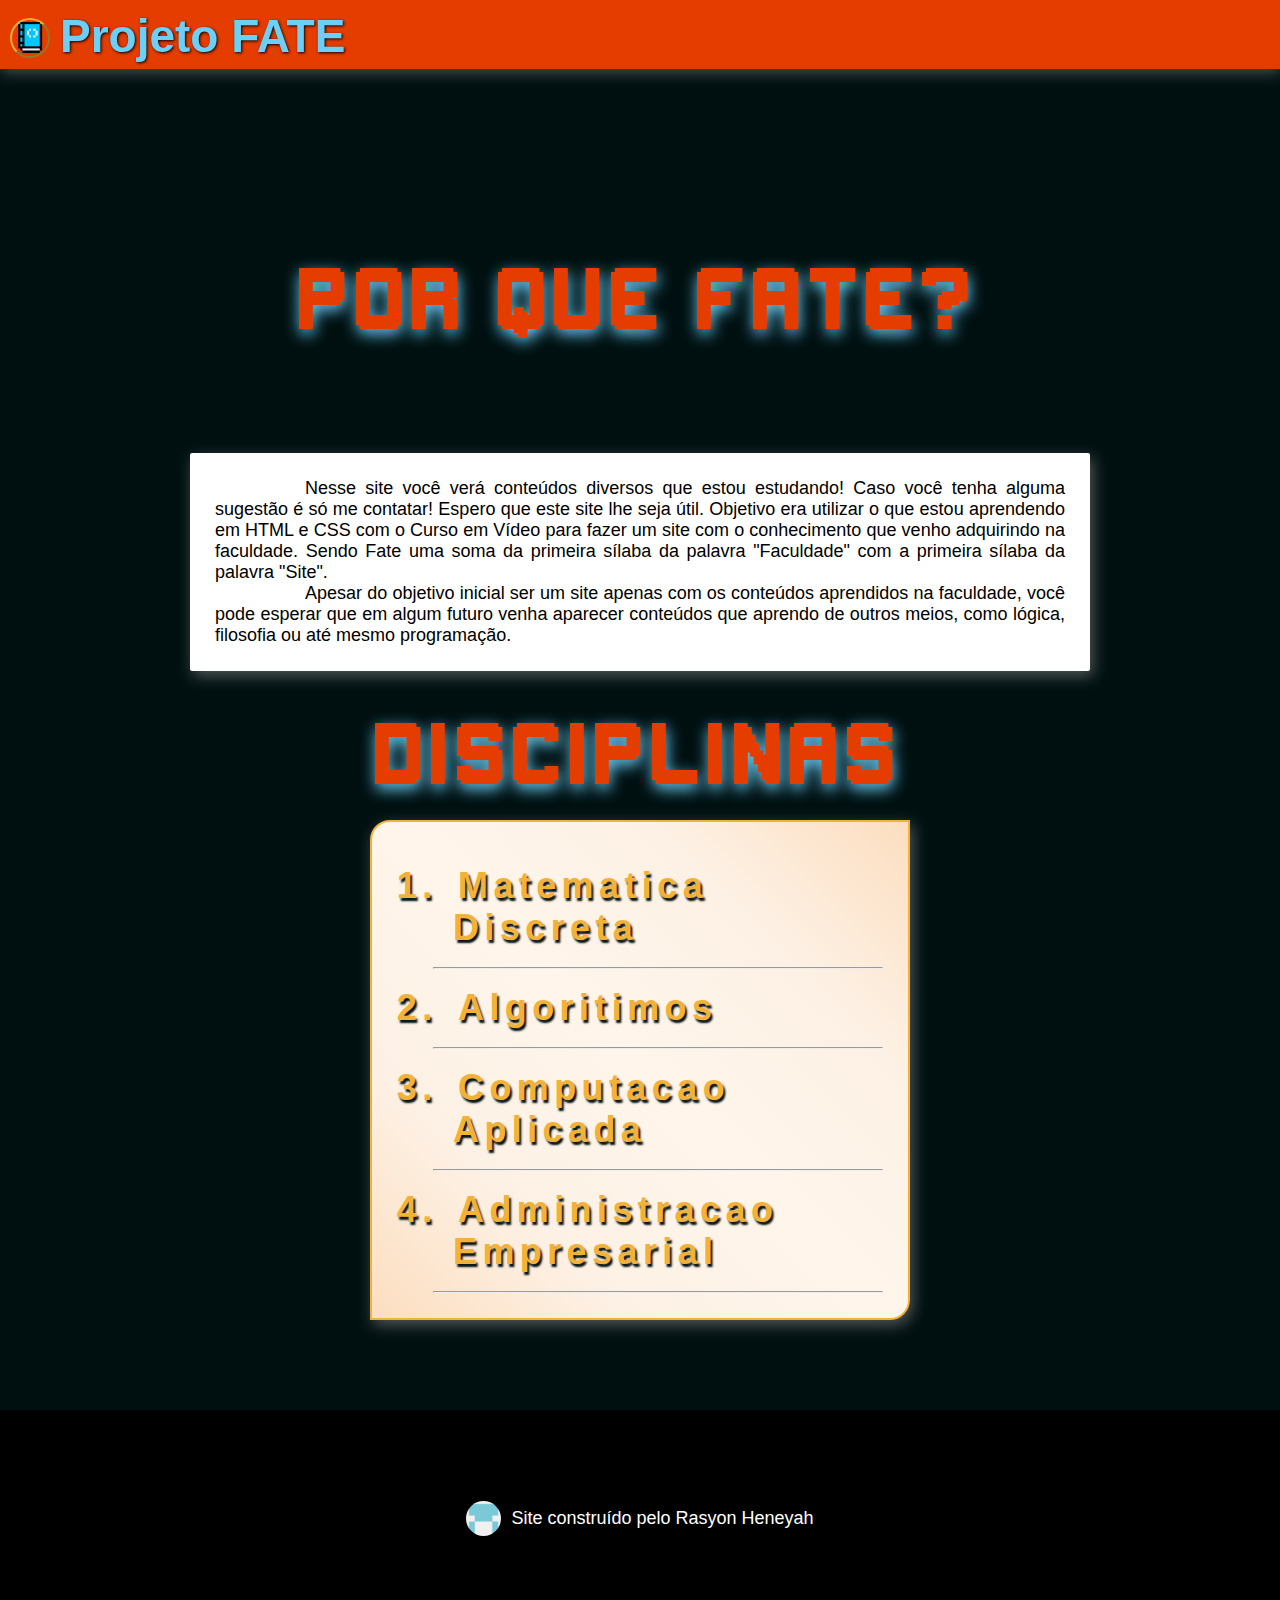
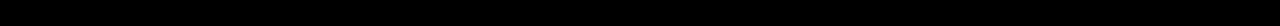
<file: index.html>
<!DOCTYPE html>
<html lang="pt-br">
<head>
    <meta charset="UTF-8">
    <meta name="viewport" content="width=device-width, initial-scale=1.0">
    <meta name="description" content="Sistema de Informação, Programação e Outros">
    <meta name="author" content="Rasyon">
    <meta name="keywords" content="SI, Sistema de Informação, Programação, Matemática Discreta, Administração Empresarial, Algorítmos, Computação Aplicada">
    <title>Fate</title>
    <link rel="shortcut icon" href="favicon(1).ico">
    <link rel="stylesheet" href="style.css">
<body>
    <header class="header">
            <div class="esfera">
                <a class="perfilgithub" target="_blank" lang="pt-br" rel="external" a href="https://github.com/Rasyonheneyah">
                    <div class="icone"></div>
                </a>
            </div>
            <h1>Projeto FATE</h1>
        <nav>
        </nav>
    </header>
    
            <h1 id="primeiro" class="titulos">Por que Fate?</h1>
        <div class="introducao">            
            <p id="introducao">Nesse site você verá conteúdos diversos que estou estudando! Caso você tenha alguma sugestão é só me contatar! Espero que este site lhe seja útil. Objetivo era utilizar o que estou aprendendo em HTML e CSS com o Curso em Vídeo para fazer um site com o conhecimento que venho adquirindo na faculdade. Sendo Fate uma soma da primeira sílaba da palavra "Faculdade" com a primeira sílaba da palavra "Site". </p>
            <p>Apesar do objetivo inicial ser um site apenas com os conteúdos aprendidos na faculdade, você pode esperar que em algum futuro venha aparecer conteúdos que aprendo de outros meios, como lógica, filosofia ou até mesmo programação. </p>
        </div> 
        <h1 class="titulos">Disciplinas</h1>
        <MAIN>
            <ol type="1">
                <h2 class="disciplina">
                    <li><a class="linkdisciplinas" href="matematica-discreta.html">Matematica Discreta</a></li>
                </h2 class="disciplina">
                <hr>
                <h2 class="disciplina">
                    <li><a class="linkdisciplinas" href="algoritimos.html">Algoritimos</a></li>
                </h2>
                <hr>
                <h2 class="disciplina">
                    <li><a class="linkdisciplinas" href="computacao-aplicada.html">Computacao Aplicada</a></li>
                </h2>
                <hr>
                <h2 class="disciplina">
                    <li><a class="linkdisciplinas" href="administracao-empresarial.html">Administracao Empresarial</a></li>
                </h2>
                <hr>
            </ol>
        </MAIN>
        <footer>
            <div style="display: flex; justify-content: center; align-items: center; height: 10em;">
                <img class="circular" src="autor.png" alt="Ícone do autor">
                <p> Site construído pelo Rasyon Heneyah</p>
            </div>
        </footer>
</body>
</html>
</file>
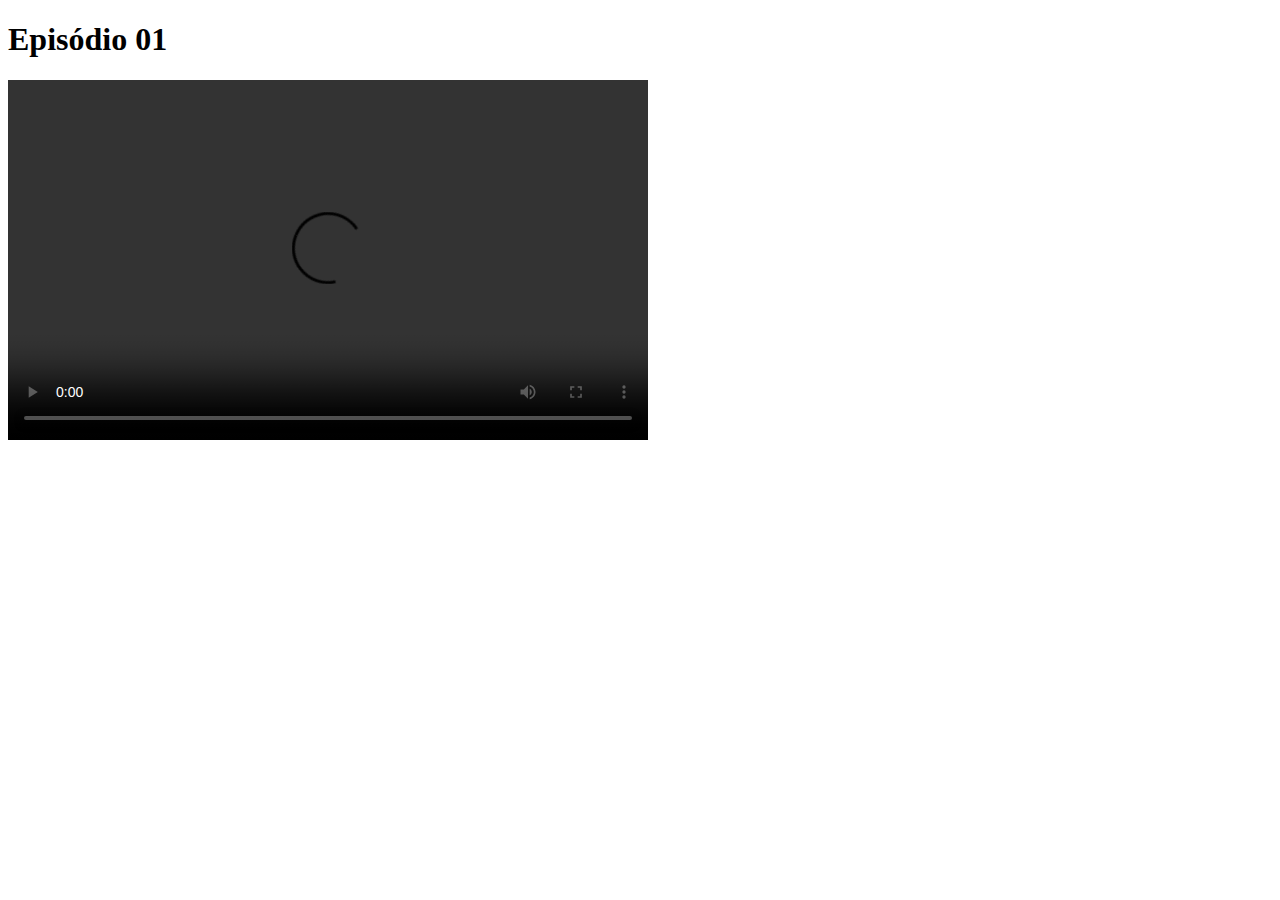
<file: aa-01.html>
<!DOCTYPE html>
<html lang="pt-br">
<head>
    <meta charset="UTF-8">
    <meta name="viewport" content="width=device-width, initial-scale=1.0">
    <title>Alquimia das Almas</title>
</head>
<body>
    <h1>Episódio 01</h1>
    <video width="640" height="360" controls>
        <source src="https://www-fontedecanais-org.73cyql51uekd72.com/series/alquimia%20das%20almas/176081.mp4?username=cinevs-vods&token=C1EQAgcOWlBaW0VBUVhZWU9aR04FAAEZBAoVD0lWUhANBQ8dC0cdAxQARkdIBhkSNA8fHQoOCR8RBQUfUklGXFxSWkZJDhEdABwDDwwCSVZHRkpYX0daCQQCBBYKHzUCHEhRXkBEVV5YFg%3D%3D" type="video/mp4">
    </video>
</body>
</html>
</file>
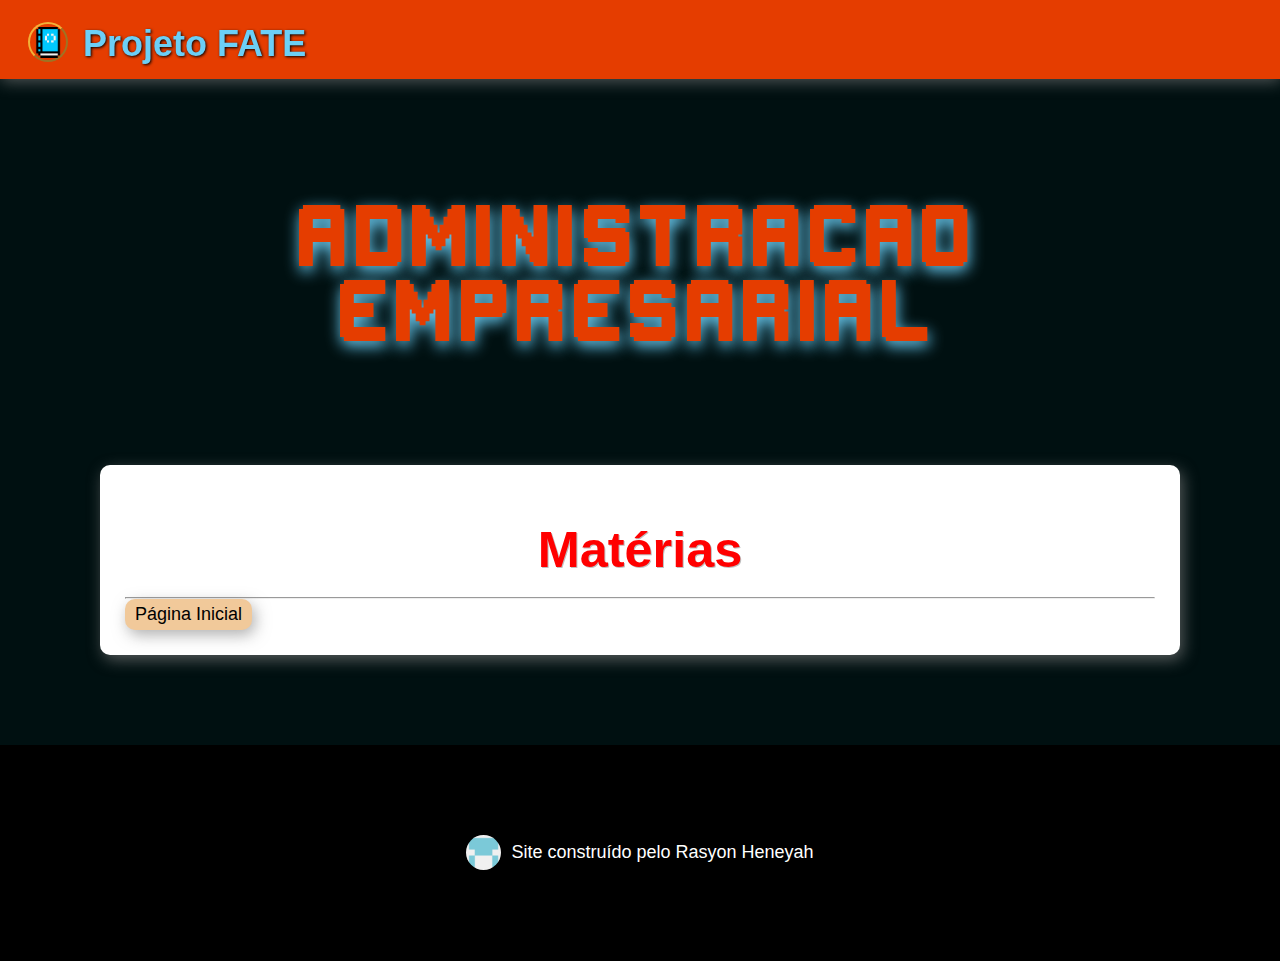
<file: administracao-empresarial.html>
<!DOCTYPE html>
<html lang="pt-br">
<head>
    <meta charset="UTF-8">
    <meta name="viewport" content="width=device-width, initial-scale=1.0">
    <title>Administração Empresarial</title>
    <link rel="shortcut icon" href="favicon(1).ico">
    <link rel="stylesheet" href="pconteudo.css">
</head>
<body>
    <header class="header">
        <div class="esfera">
            <a class="perfilgithub" target="_blank" lang="pt-br" rel="external" a href="https://github.com/Rasyonheneyah">
                <div class="icone"></div>
            </a>
        </div>
        <h1>Projeto FATE</h1>
    <nav>
    </nav>
    </header>
    <h1 id="primeiro" class="tituloprincipal">Administracao Empresarial</h1>
    <main>
        <h1>Matérias</h1>
        <hr>
        <a href="index.html">Página Inicial</a>
    </main>
    <footer>
        <div style="display: flex; justify-content: center; align-items: center; height: 10em;">
            <img class="circular" src="autor.png" alt="Ícone do autor">
            <p> Site construído pelo Rasyon Heneyah</p>
        </div>
    </footer>
</body>
</html>
</file>
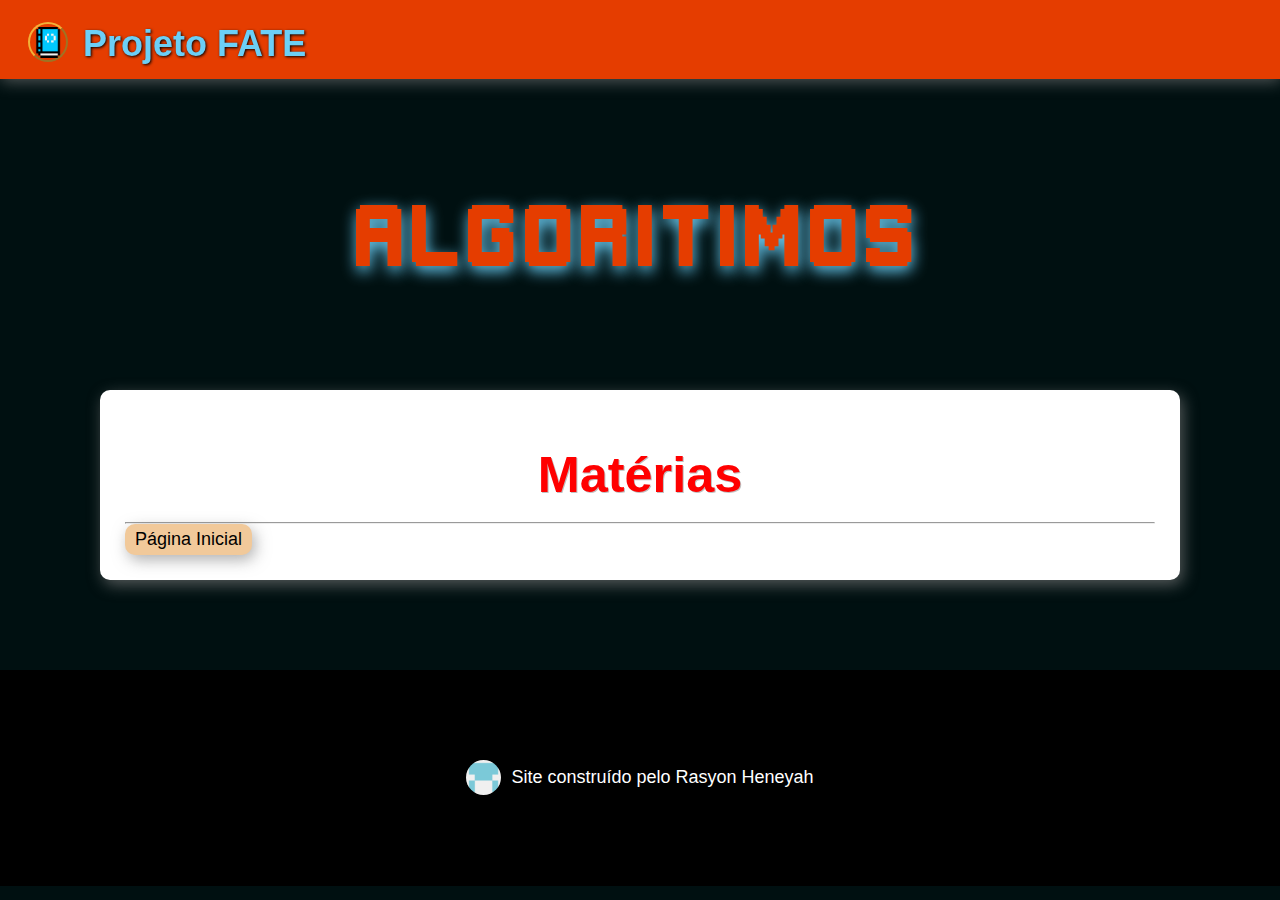
<file: algoritimos.html>
<!DOCTYPE html>
<html lang="pt-br">
<head>
    <meta charset="UTF-8">
    <meta name="viewport" content="width=device-width, initial-scale=1.0">
    <title>Algorítimos</title>
    <link rel="shortcut icon" href="favicon(1).ico">
    <link rel="stylesheet" href="pconteudo.css">
</head>
<body>
    <header class="header">
        <div class="esfera">
            <a class="perfilgithub" target="_blank" lang="pt-br" rel="external" a href="https://github.com/Rasyonheneyah">
                <div class="icone"></div>
            </a>
        </div>
        <h1>Projeto FATE</h1>
    <nav>
    </nav>
    </header>
    <h1 id="primeiro" class="tituloprincipal">Algoritimos</h1>
    <main>
        <h1>Matérias</h1>
        <hr>
        <a href="index.html">Página Inicial</a>
    </main>
    <footer>
        <div style="display: flex; justify-content: center; align-items: center; height: 10em;">
            <img class="circular" src="autor.png" alt="Ícone do autor">
            <p> Site construído pelo Rasyon Heneyah</p>
        </div>
    </footer>
</body>
</html>
</file>
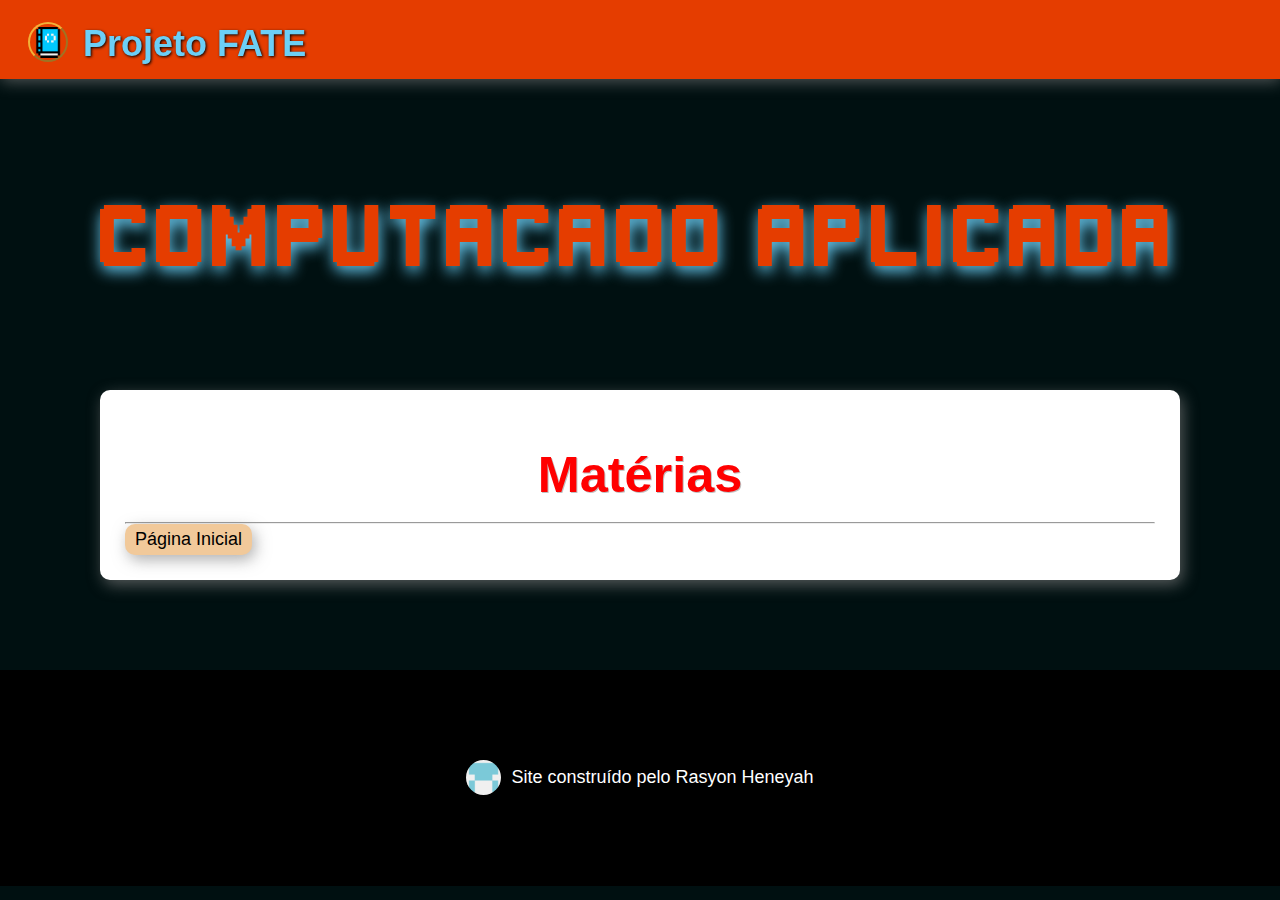
<file: computacao-aplicada.html>
<!DOCTYPE html>
<html lang="pt-br">
<head>
    <meta charset="UTF-8">
    <meta name="viewport" content="width=device-width, initial-scale=1.0">
    <title>Computação Aplicada</title>
    <link rel="shortcut icon" href="favicon(1).ico">
    <link rel="stylesheet" href="pconteudo.css">
</head>
<body>
    <header class="header">
        <div class="esfera">
            <a class="perfilgithub" target="_blank" lang="pt-br" rel="external" a href="https://github.com/Rasyonheneyah">
                <div class="icone"></div>
            </a>
        </div>
        <h1>Projeto FATE</h1>
    <nav>
    </nav>
    </header>
    <h1 id="primeiro" class="tituloprincipal">Computacaoo Aplicada</h1>
    <main>
        <h1>Matérias</h1>
        <hr>
        <a href="index.html">Página Inicial</a>
    </main>
    <footer>
        <div style="display: flex; justify-content: center; align-items: center; height: 10em;">
            <img class="circular" src="autor.png" alt="Ícone do autor">
            <p> Site construído pelo Rasyon Heneyah</p>
        </div>
    </footer>
</body>
</html>
</file>
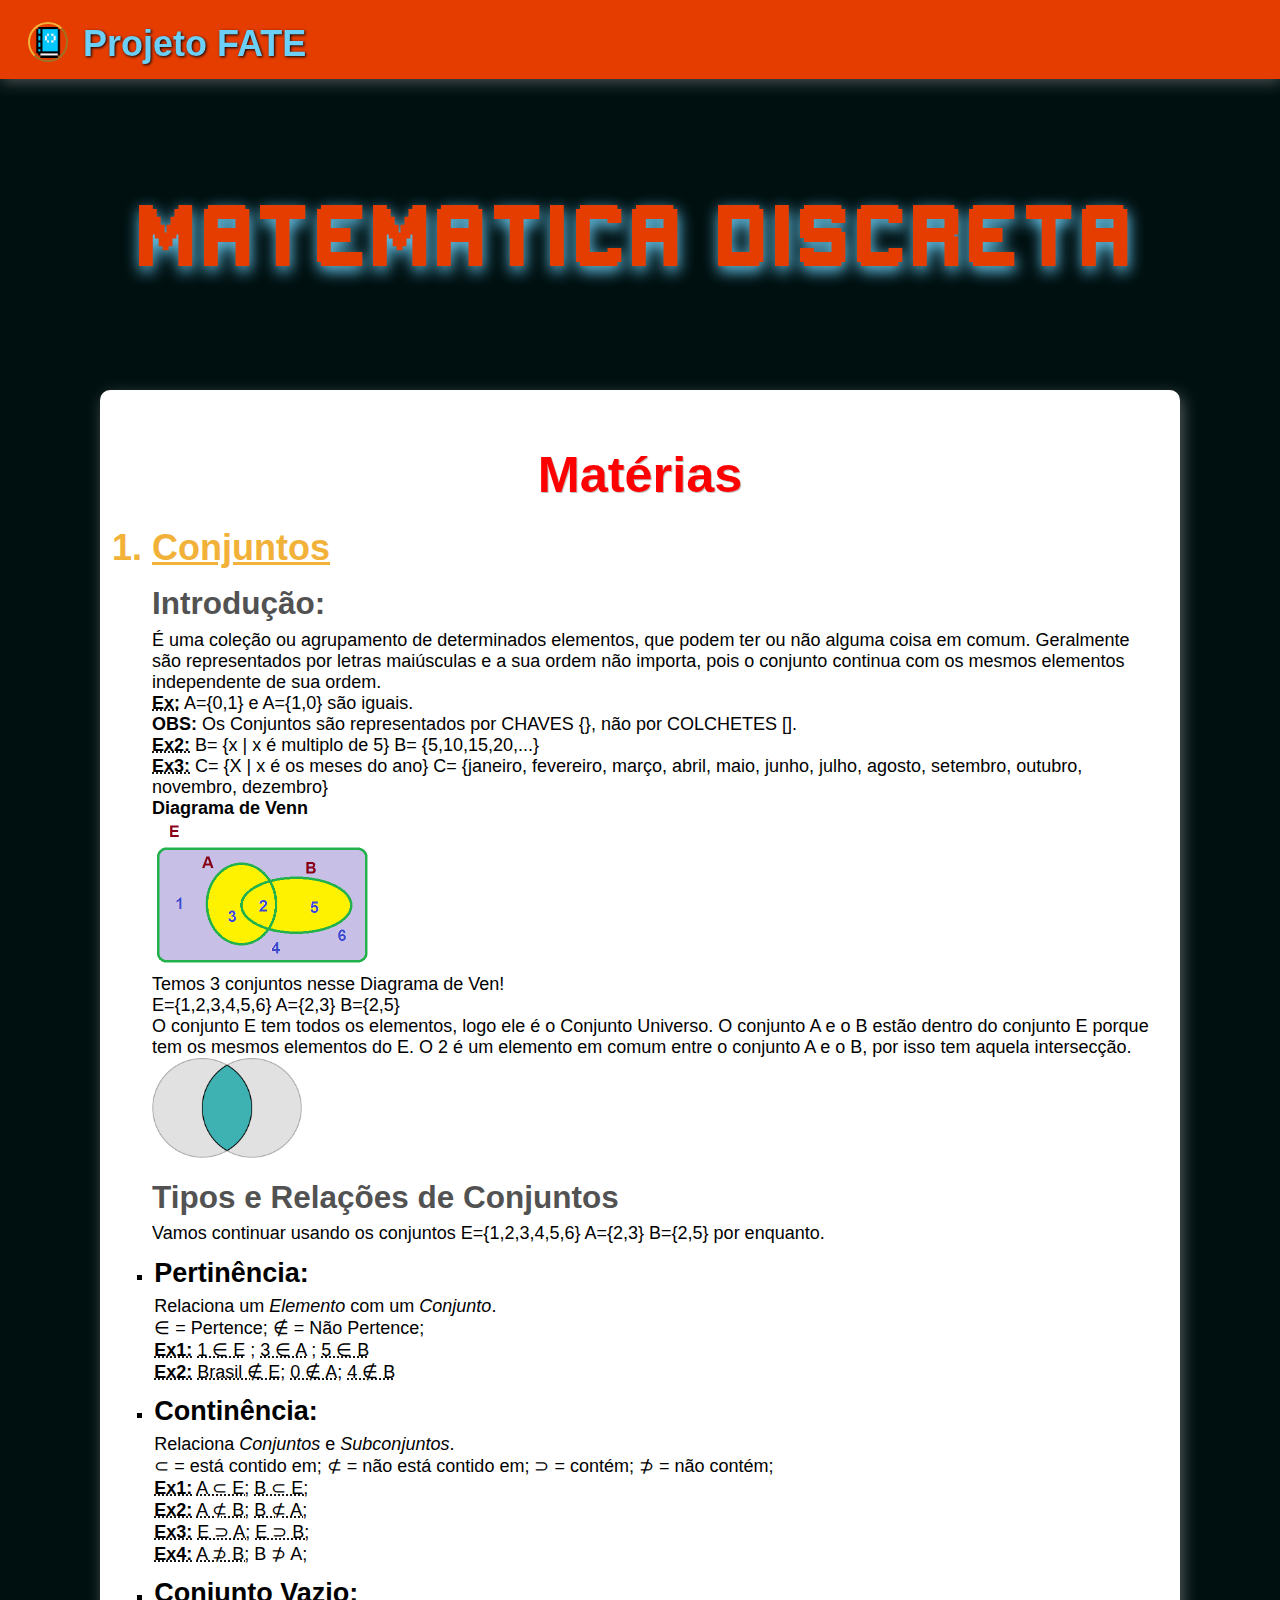
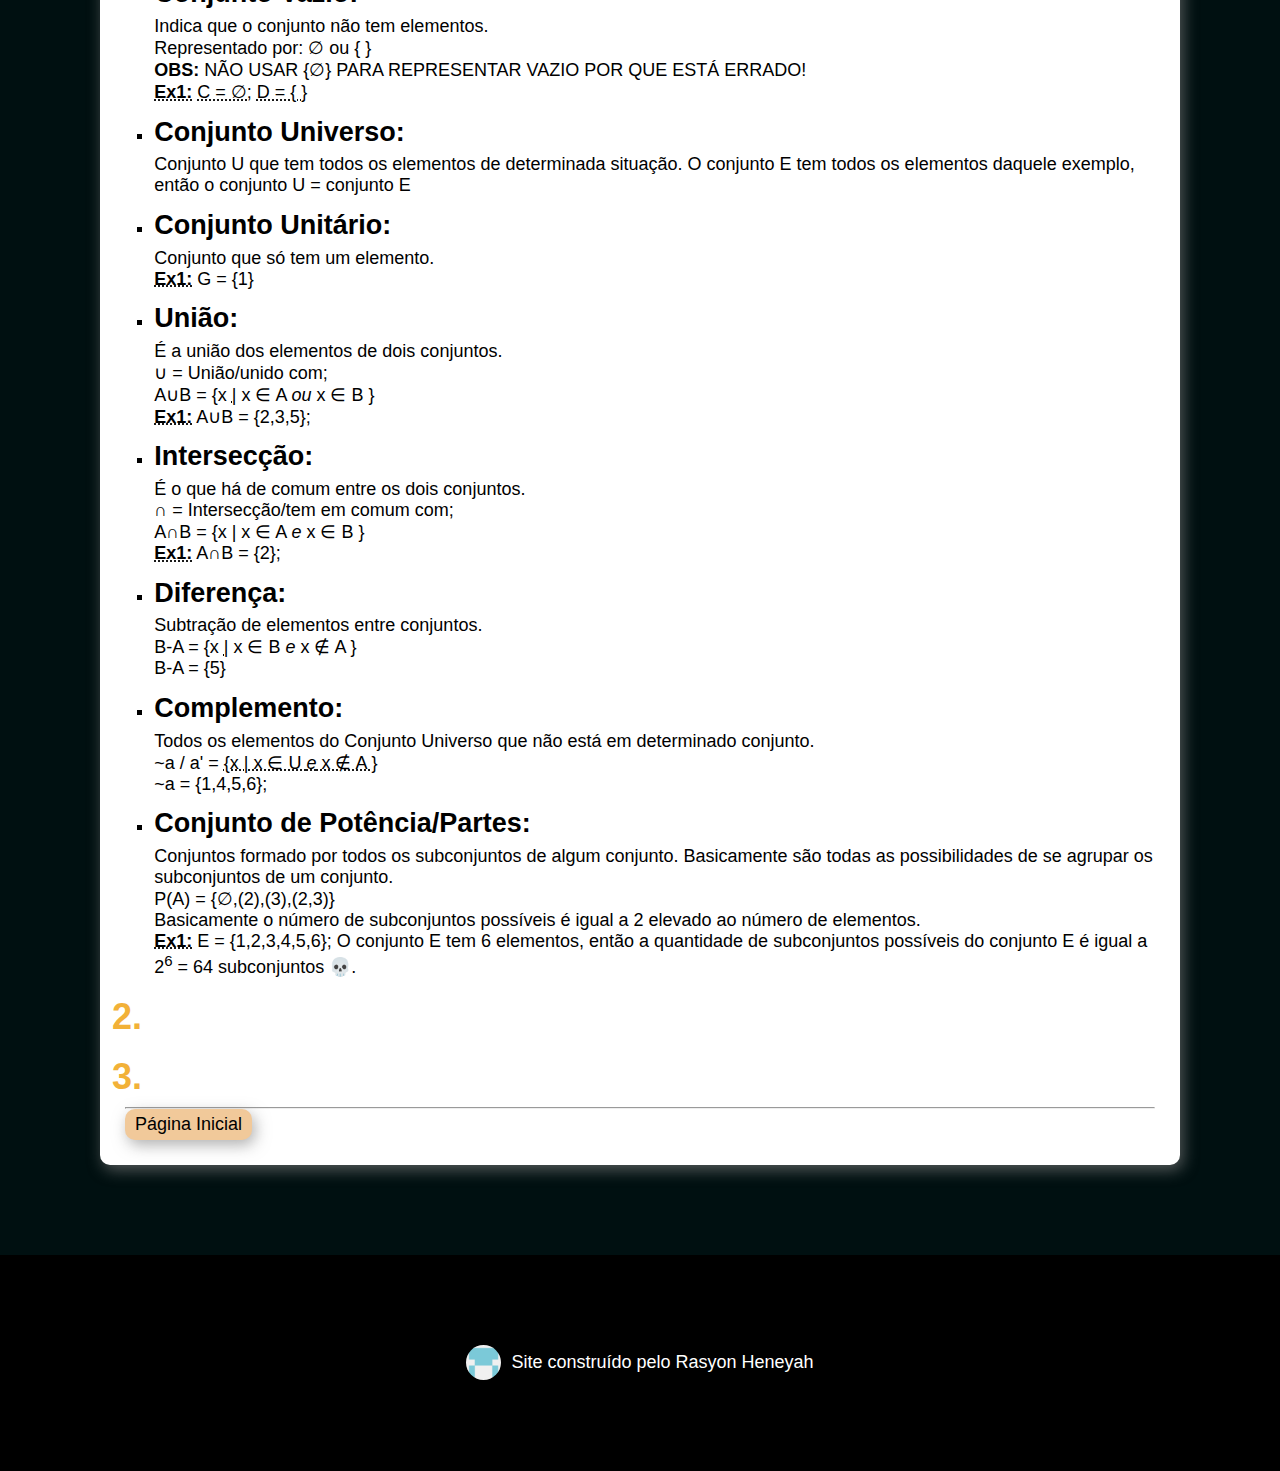
<file: matematica-discreta.html>
<!DOCTYPE html>
<html lang="pt-br">
<head>
    <meta charset="UTF-8">
    <meta name="viewport" content="width=device-width, initial-scale=1.0">
    <title>Matemática Discreta</title>
    <link rel="shortcut icon" href="favicon(1).ico">
    <link rel="stylesheet" href="pconteudo.css">
</head>
<body> 
    <header class="header">
        <div class="esfera">
            <a class="perfilgithub" target="_blank" lang="pt-br" rel="external" a href="https://github.com/Rasyonheneyah">
                <div class="icone"></div>
            </a>
        </div>
        <h1>Projeto FATE</h1>
    <nav>
    </nav>
</header>    <h1 class="tituloprincipal" id="primeiro">Matematica Discreta</h1>
        
        <MAIN>
            <h1>Matérias</h1>
            <ol type="1">
                <h2 class="materias"><li>Conjuntos</li></h2>
                    <h3>Introdução:</h3>
        
                            <p>
                                É uma coleção ou agrupamento de determinados elementos, que podem ter ou não alguma coisa em comum. Geralmente são representados por letras maiúsculas e a sua ordem não importa, pois o conjunto continua com os mesmos elementos independente de sua ordem.
        
                            </p>
        
                                <p><strong><abbr title="Exemplo">Ex:</abbr></strong> A={0,1} e A={1,0} são iguais. </p>
                                <p><strong>OBS:</strong> Os Conjuntos são representados por CHAVES {}, não por COLCHETES []. </p>
                                <p><STRONG><abbr title="Exemplo dois">Ex2:</abbr></STRONG> B= {x <abbr title="tal que">|</abbr> x é multiplo de 5} B= {5,10,15,20,...} </p>
                                <p><strong><abbr title="Exemplo três">Ex3:</abbr></strong> C= {X <abbr title="tal que">|</abbr> x é os meses do ano} C= {janeiro, fevereiro, março, abril, maio, junho, julho, agosto, setembro, outubro, novembro, dezembro} </p>
        
        
        
                                <p><strong>Diagrama de Venn</strong> </p>
                                <p><img height="150" src="imagens/DiagramaDeVenn.png" alt="Diagrama De Venn"></p>
                                <p>Temos 3 conjuntos nesse Diagrama de Ven! <br></p>
                                <p>E={1,2,3,4,5,6} A={2,3} B={2,5} </p>
                                <p>O conjunto E tem todos os elementos, logo ele é o Conjunto Universo. O conjunto A e o B estão dentro do conjunto E porque tem os mesmos elementos do E. O 2 é um elemento em comum entre o conjunto A e o B, por isso tem aquela intersecção.</p>
                                <p><abbr title="Intersecção de dois elementos é a área pintada de azul."><img width="150" height="100" src="imagens/interseccao.png" alt="Intersecção de um Conjunto A com um Conjunto B"></abbr></p>
        
        
                        <h3>Tipos e Relações de Conjuntos</h3>
                            <p>
                                Vamos continuar usando os conjuntos E={1,2,3,4,5,6} A={2,3} B={2,5} por enquanto.
                            </p>
                                <ul type="square">
                                    <li><h4>Pertinência:</h4></li>
        
        
                                                <p>Relaciona um <i>Elemento</i> com um <i>Conjunto</i>.</p>
                                                <p>∈ = Pertence; ∉ = Não Pertence;</p>
                                                <p><strong><abbr title="Exemplos um">Ex1:</abbr></strong> <abbr title="O elemento 1 pertence ao conjunto E">1 ∈ E</abbr> ; <abbr title="O elemento 3 pertence ao conjunto A">3 ∈ A</abbr> ; <abbr title="O elemento 5 pertence ao conjunto B">5 ∈ B</abbr></p>
                                                <p><strong><abbr title="Exemplos dois">Ex2:</abbr></strong> <abbr title="O elemento Brasil não pertence ao conjunto E">Brasil ∉ E</abbr>; <abbr title="O elemento 0 não pertence ao conjunto A">0 ∉ A</abbr>; <abbr title="O elemento 4 não pertence ao Conjunto B">4 ∉ B</abbr></p>
                                    <li><h4>Continência:</h4></li>
        
                                            <p>Relaciona <i>Conjuntos</i> e <i>Subconjuntos</i>. </p>
                                            <p>⊂ = está contido em; ⊄ = não está contido em; ⊃ = contém; ⊅ = não contém;   </p>
                                            <p><strong><abbr title="Exemplos um">Ex1:</abbr></strong> <abbr title="O conjunto A está contido em E">A ⊂ E;</abbr> <abbr title="O conjunto B está contido em E">B ⊂ E;</abbr>  </p>
                                            <p><strong><abbr title="Exemplos dois">Ex2:</abbr></strong> <abbr title="O Conjunto A não está contido em B">A ⊄ B;</abbr> <abbr title="O conjunto B não está contido em A">B ⊄ A;</abbr> </p>
                                            <p><strong><abbr title="Exemplos três">Ex3:</abbr></strong> <abbr title="O conjunto E contém o conjunto A">E ⊃ A;</abbr> <abbr title="O conjunto E contém o conjunto B">E ⊃ B;</abbr> </p>
                                            <p><strong><abbr title="Exemplos quatro">Ex4:</abbr></strong> <abbr title="O conjunto A não contém B">A ⊅ B;</abbr> <abbr title="O conjunto B não contém A"></abbr>B ⊅ A; </p>
        
                                    <li><h4>Conjunto Vazio:</h4></li>
        
                                            <p>Indica que o conjunto não tem elementos. </p>
                                            <p>Representado por: ∅ ou { } </p>
                                            <p><strong>OBS:</strong> NÃO USAR {∅} PARA REPRESENTAR VAZIO POR QUE ESTÁ ERRADO!  </p>
                                            <p><strong><abbr title="Exemplos um">Ex1:</abbr></strong> <abbr title="O Conjunto C está vazio">C = ∅;</abbr> <abbr title="O Conjunto D não tem elementos.">D = { }</abbr>  </p>
        
                                    <li><h4>Conjunto Universo:</h4></li>
                                        <p>Conjunto U que tem todos os elementos de determinada situação. O conjunto E tem todos os elementos daquele exemplo,<br> então o conjunto U = conjunto E</p>
                                    <li><h4>Conjunto Unitário:</h4></li>
                                            <p>Conjunto que só tem um elemento. </p>
                                            <p><strong><abbr title="Exemplo um">Ex1:</abbr></strong> G = {1}</p>
                                    <li><h4>União:</h4></li>
        
                                           <p> É a união dos elementos de dois conjuntos.  </p>
                                           <p> &#x222A; = União/unido com; </p>
                                           <p> A&#x222A;B = {x <abbr title="tal que">|</abbr> x ∈ A <i>ou</i> x ∈ B } </p>
                                           <p> <strong><abbr title="Exemplo um">Ex1:</abbr></strong> A&#x222A;B = {2,3,5};</p>
        
                                    <li><h4>Intersecção:</h4></li>
        
                                            <p>É o que há de comum entre os dois conjuntos. </p>
                                            <p>∩ = Intersecção/tem em comum com; </p>
                                            <p>A∩B = {x <abbr title="tal que">|</abbr> x ∈ A <i>e</i> x ∈ B } </p>
                                            <p><strong><abbr title="Exemplo um">Ex1:</abbr></strong> A∩B = {2}; </p>
        
                                    <li><h4>Diferença:</h4></li>
        
                                            <p>Subtração de elementos entre conjuntos.
                                            <p>B-A = {x <abbr title="tal que">|</abbr> x ∈ B <i>e</i> x ∉ A } </p>
                                            <p>B-A = {5} </p>
        
                                    <li><h4>Complemento:</h4></li>
        
                                            <p>Todos os elementos do Conjunto Universo que não está em determinado conjunto. </p>
                                            <p>~a / a' = <abbr title="Quais elementos o conjunto A precisaria para ser igual ao conjunto universo?">{x <abbr title="tal que">|</abbr> x ∈ U <i>e</i> x ∉ A }</abbr> </p>
                                            <p>~a = {1,4,5,6};  </p>
        
                                    <li><h4>Conjunto de Potência/Partes:</h4></li>
        
                                            <p>Conjuntos formado por todos os subconjuntos de algum conjunto. Basicamente são todas as possibilidades de se agrupar os <br>subconjuntos de um conjunto. </p>
                                            <p>P(A) = {∅,(2),(3),(2,3)} </p>
                                            <p>Basicamente o número de subconjuntos possíveis é igual a 2 elevado ao número de elementos. </p>
                                            <p><strong><abbr title="Exemplo um">Ex1:</abbr></strong> E = {1,2,3,4,5,6}; O conjunto E tem 6 elementos, então a quantidade de subconjuntos possíveis do conjunto E é igual a<br> 2<sup>6</sup> = 64 subconjuntos &#x1F480;.   </p>
        
        
                            </ul>
        
        
                <h2><li></li></h2>
        
                <h2><li></li></h2>
            </ol>
        
            <hr>
            <a class="voltar" href="index.html">Página Inicial</a>
        </MAIN>
        <footer>
            <div style="display: flex; justify-content: center; align-items: center; height: 10em;">
                <img class="circular" src="autor.png" alt="Ícone do autor">
                <p> Site construído pelo Rasyon Heneyah</p>
            </div>
        </footer>
</body>
</html>
</file>
<file: style.css>
@charset "UTF-8";

/* ===== FONTE PERSONALIZADA ===== */
@font-face {
    font-family: 'Pixel';
    src: url('fontes/Gameplay.ttf') format('truetype');
}

/* ===== RESET E BASE ===== */
* {
    margin: 0;
    padding: 0;
    box-sizing: border-box;
}

body {
    background-color: #001011;
    font-family: Arial, Helvetica, sans-serif;
    font-size: 18px;
    color: #000;
}

/* ===== CABEÇALHO ===== */
header {
    background-color: #E53D00;
    min-height: 3em;
    padding: 0;
    box-shadow: 1px 2.5px 15px #838383a2;
    display: flex;
    align-items: center;
    position: fixed;
    top: 0;
    width: 100%;
    font-size: 23px;
    z-index: 1000;
}

header > h1 {
    display: inline-block;
    color: #6CCFF6;
    margin: 3px 0 0 10px;
    text-shadow: 1px 1px 3px #000;
    font-size: 2em;
}

/* ===== ÍCONES E DECORAÇÕES ===== */
.esfera {
    background-color: #E53D00;
    border-radius: 50%;
    margin-left: 10px;
    margin-top: 0.3em;
    width: 40px;
    height: 40px;
    color: transparent;
    display: flex;
    align-items: center;
    justify-content: center;
    border: 2px outset #F2B138;
}

.icone {
    background-image: url('iconetamnormal.png');
    background-position: center;
    background-size: cover;
    background-repeat: no-repeat;
    width: 35px;
    height: 35px;
    display: block;
    transform: translateX(-1.5px);
}

.circular {
    border-radius: 50%;
    width: 35px;
    height: 35px;
    margin-right: 10px;
}

/* ===== TÍTULOS ===== */
h1#primeiro {
    margin-top: 4em;
}

.titulos {
    color: #E53D00;
    font-family: 'Pixel', sans-serif;
    text-align: center;
    padding: 9px;
    margin: 20px auto;
    font-size: 3.5em;
    letter-spacing: 0.15em;
    text-shadow: 1px 5px 15px #6CCFF6;
    display: block;
}

h2 {
    color: #F2B138;
    font-family: Arial, Helvetica, sans-serif;
    font-size: 2em;
    padding-left: 20px;
    letter-spacing: 0.15em;
    border-radius: 20px;
    text-shadow: 2px 3px 2px #001011;
    text-align: left;
    margin: 0.5em 0;
}

h3 {
    text-align: left;
}
main ol, 
main ul {
    padding-left: 2em; /* espaçamento interno bonito */
    margin-left: 0;    /* remove margem que empurra pra fora */
    list-style-position: outside;
}
/* ===== LINKS ===== */
a {
    text-decoration: none;
    color: #F2B138;
    padding: 5px;
    border-radius: 20px;
    text-shadow: 2px 3px 2px #001011;
}

.linkdisciplinas:hover {
    color: #6CCFF6;
    text-shadow: 2px 3px 8px #001011;
    border: none;
}

/* ===== SEÇÕES ===== */
.introducao {
    background-color: white;
    border-radius: 2px;
    width: 50em;
    padding: 25px;
    margin: 6em auto 2em;
    box-shadow: 3px 5px 15px rgba(131, 131, 131, 0.637);
    text-align: justify;
    text-indent: 5em;
    overflow-wrap: break-word;
}

/* main precisa estar em minúsculo */
main {
    background-image: linear-gradient(45deg, #fcdec0, #fdf1e5, #fff5ea, #fdf1e5, #fcdec0);
    border-radius: 20px 0px;
    width: 30em;
    padding: 25px;
    margin: auto;
    box-shadow: 3px 5px 15px #838383a2;
    border: 2.5px solid #F2B138;
    text-align: justify;
}

/* ===== RODAPÉ ===== */
footer {
    background-color: #000;
    min-height: 3em;
    padding: 1em;
    width: 100%;
    color: white;
    text-align: center;
    margin-top: 5em;
}

footer > p {
    margin: 0;
    transform: translateY(-1em);
}
</file>
<file: pconteudo.css>
@charset "UTF-8";

/* ===== FONTE RETRÔ ===== */
@font-face {
    font-family: 'Pixel';
    src: url('fontes/Gameplay.ttf');
}

/* ===== RESET GLOBAL E BASE ===== */
* {
    margin: 0;
    padding: 0;
    box-sizing: border-box;
}

body {
    background-color: #001011;
    font-family: Arial, Helvetica, sans-serif;
    font-size: 18px;
    color: #000;
}

/* ===== CABEÇALHO ===== */
header {
    background-color: #E53D00;
    min-height: 3em;
    display: flex;
    align-items: center;
    position: fixed;
    top: 0;
    left: 0;
    width: 100%;
    box-shadow: 1px 2.5px 15px #838383a2;
    padding: 0 1em;
    z-index: 1000;
}

header > h1 {
    color: #6CCFF6;
    font-size: 2em;
    text-shadow: 1px 1px 3px #000;
    margin-left: 10px;
    font-weight: bold;
}

/* ===== ÍCONES E ESFERA ===== */
.esfera {
    background-color: #E53D00;
    border-radius: 50%;
    width: 40px;
    height: 40px;
    display: flex;
    align-items: center;
    justify-content: center;
    margin-left: 10px;
    margin-top: 0.3em;
    border: 2px outset #F2B138;
    color: transparent;
}

.icone {
    background-image: url('iconetamnormal.png');
    background-position: center;
    background-size: cover;
    background-repeat: no-repeat;
    width: 35px;
    height: 35px;
    display: block;
    transform: translateX(-1.5px);
}

/* ===== TÍTULOS ===== */
.tituloprincipal {
    font-family: 'Pixel', sans-serif;
    color: #E53D00;
    text-align: center;
    padding: 9px;
    margin-block: 2em 1em;
    font-size: 3.5em;
    letter-spacing: 0.15em;
    text-shadow: 1px 5px 15px #6CCFF6;
    display: block;
}

h1, h2, h3, h4, h5, h6 {
    margin: 0.5em 0 0.25em;
    padding: 0;
}

h1 {
    font-family: 'Franklin Gothic Medium', 'Arial Narrow', Arial, sans-serif;
    color: #FF0000;
    text-align: center;
    font-size: 2.8em;
    text-shadow: 1px 1px 0px #c0c0c0;
    padding: 5px;
}

h1#primeiro {
    margin-top: 3em;
}

h2 {
    color: #F2B138;
    text-decoration: underline;
    font-size: 2em;
}

h3 {
    color: #525252;
    font-size: 1.75em;
}

h4 {
    color: #000;
    font-size: 1.5em;
}

/* ===== TEXTO E LISTAS ===== */
p, li {
    text-align: left;
    overflow-wrap: break-word;
    word-break: break-word;
}

ul, ol {
    margin-left: 1.5em;
}

ul {
    width: max-content;
    margin: auto;
}

/* ===== CONTEÚDO PRINCIPAL ===== */
main {
    background-color: #FFFFFF;
    border-radius: 10px;
    padding: 25px;
    margin: 6em auto 3em;
    max-width: 95vw;
    width: 60em;
    box-shadow: 3px 5px 15px rgba(131, 131, 131, 0.637);
    text-align: justify;
}

/* ===== LINKS E BOTÕES ===== */
main > a {
    display: inline-block;
    text-decoration: none;
    background-color: #f1c99a;
    color: inherit;
    padding: 5px 10px;
    border-radius: 10px;
    box-shadow: 3px 5px 15px rgba(131, 131, 131, 0.637);
    transition: all 0.3s ease;
}

main > a.voltar:hover {
    background-color: #ec9f45;
    color: #6c75f6;
}

/* ===== CÓDIGO (PRE) ===== */
pre {
    white-space: pre-wrap;
    word-wrap: break-word;
    overflow-x: auto;
    max-width: 100%;
}

/* ===== IMAGENS E DECORAÇÕES ===== */
.circular {
    border-radius: 50%;
    width: 35px;
    height: 35px;
    margin-right: 10px;
}

/* ===== RODAPÉ ===== */
footer {
    background-color: #000;
    min-height: 3em;
    color: #FFF;
    text-align: center;
    padding: 1em;
    margin-top: 5em;
}

footer > p {
    margin: 0;
    transform: translateY(-0.5em);
}
</file>
